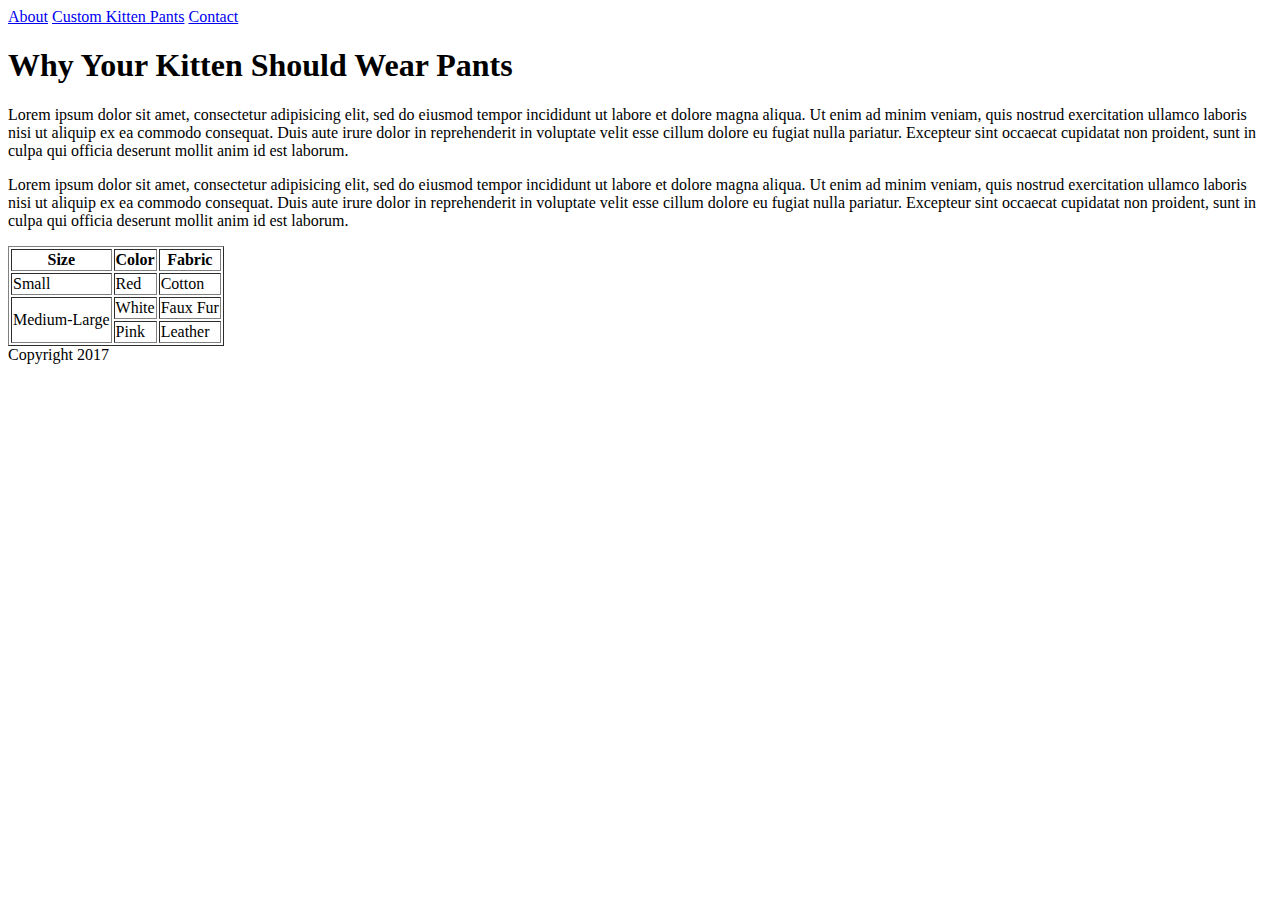
<file: html/gps/index.html>
<!DOCTYPE html>
<html>
  <head>
    <title>Kitten Pants</title>
  </head>

  <body>
    <header>
      <nav>
        <a href="about.html">About</a>
        <a href="custom.html">Custom Kitten Pants</a>
        <a href="contact.html">Contact</a>
      </nav>
    </header>
    <main>
      <article>
        <h1>Why Your Kitten Should Wear Pants</h1>
        <section><p>Lorem ipsum dolor sit amet, consectetur adipisicing elit, sed do eiusmod
        tempor incididunt ut labore et dolore magna aliqua. Ut enim ad minim veniam,
        quis nostrud exercitation ullamco laboris nisi ut aliquip ex ea commodo
        consequat. Duis aute irure dolor in reprehenderit in voluptate velit esse
        cillum dolore eu fugiat nulla pariatur. Excepteur sint occaecat cupidatat non
        proident, sunt in culpa qui officia deserunt mollit anim id est laborum.</p></section>

        <section><p>Lorem ipsum dolor sit amet, consectetur adipisicing elit, sed do eiusmod
        tempor incididunt ut labore et dolore magna aliqua. Ut enim ad minim veniam,
        quis nostrud exercitation ullamco laboris nisi ut aliquip ex ea commodo
        consequat. Duis aute irure dolor in reprehenderit in voluptate velit esse
        cillum dolore eu fugiat nulla pariatur. Excepteur sint occaecat cupidatat non
        proident, sunt in culpa qui officia deserunt mollit anim id est laborum.</p></section>
      </article>
      <aside>
        <table border="1">
          <tr>
            <th>Size</th>
            <th>Color</th>
            <th>Fabric</th>
          </tr>
          <tr>
            <td>Small</td>
            <td>Red</td>
            <td>Cotton</td>
          </tr>
          <tr>
            <td rowspan="2">Medium-Large</td>
            <td>White</td>
            <td>Faux Fur</td>
          </tr>
          <tr>
            <td>Pink</td>
            <td>Leather</td>
          </tr>
        </table>

      </aside>


    </main>
    <footer>
    Copyright 2017
    </footer>
  </body>
</html>
</file>
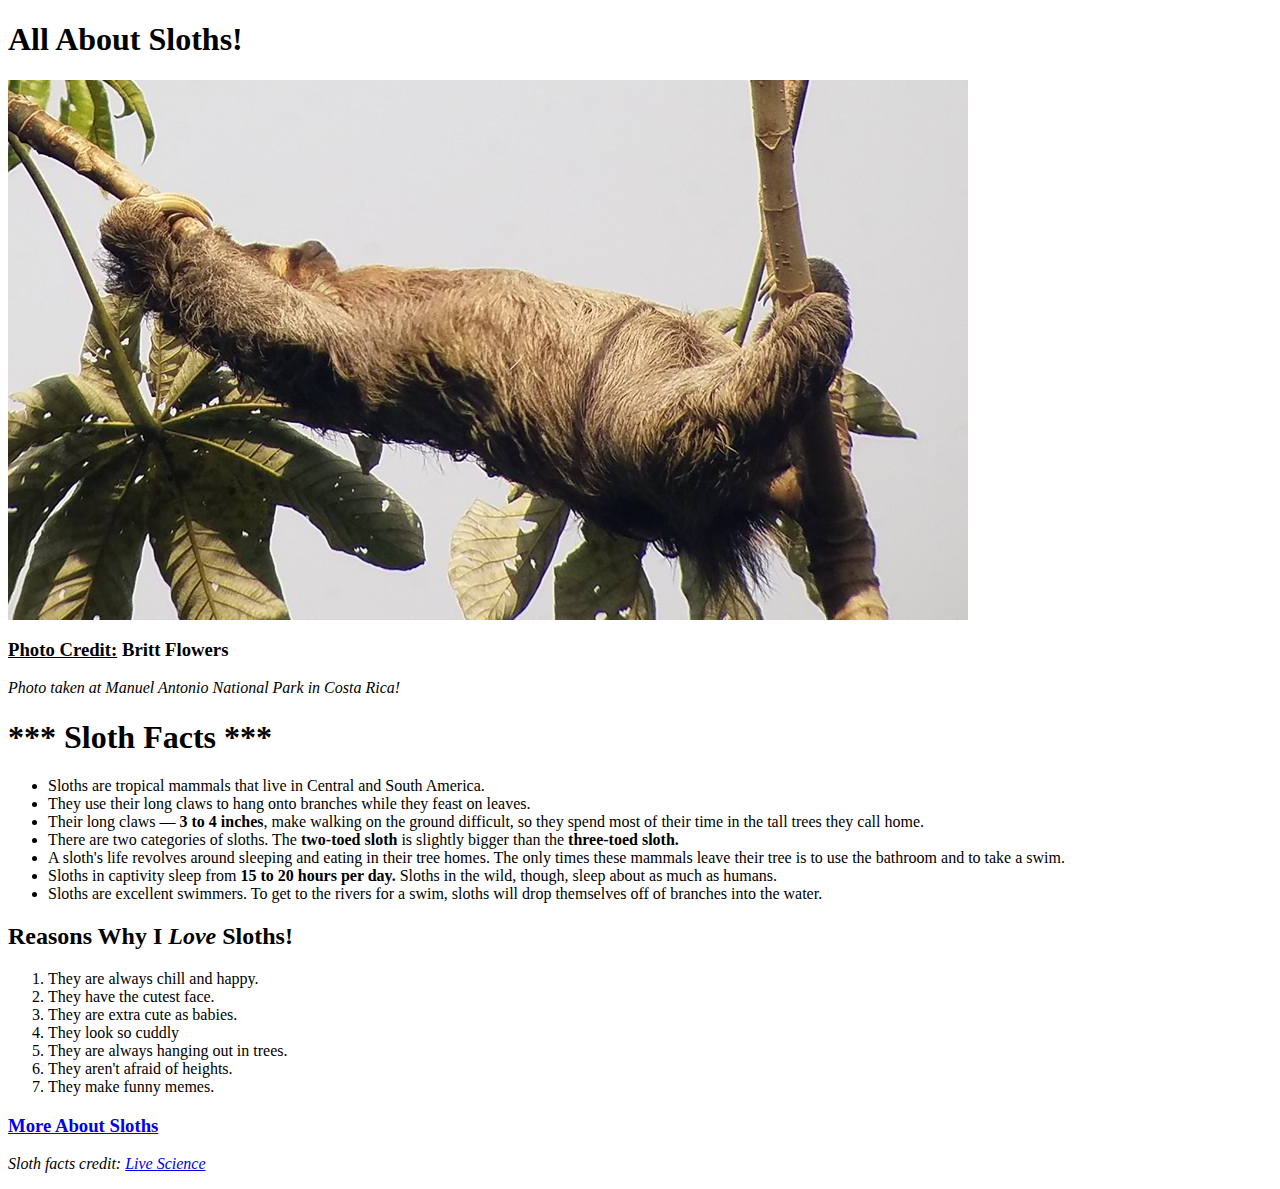
<file: html/web_basics/index.html>
<!DOCTYPE html>
<html>
  <head>
    <title>Sloths</title>
  </head>
  <body>
    <h1>All About Sloths!</h1>
      <img src="sloth.jpg" alt="Costa Rican Sloth" align="center">
      <h3><u>Photo Credit:</u> Britt Flowers</h3>
      <i>Photo taken at Manuel Antonio National Park in Costa Rica!</i>
        <p><h1>*** Sloth Facts ***</h1>
          <ul>
            <li>Sloths are tropical mammals that live in Central and South America.</li>
            <li>They use their long claws to hang onto branches while they feast on leaves.</li>
            <li>Their long claws — <strong>3 to 4 inches</strong>, make walking on the ground difficult, so they spend most of their time in the tall trees they call home.</li>
            <li>There are two categories of sloths. The <strong>two-toed sloth</strong> is slightly bigger than the <strong>three-toed sloth.</strong></li>
            <li>A sloth's life revolves around sleeping and eating in their tree homes. The only times these mammals leave their tree is to use the bathroom and to take a swim.</li>
            <li>Sloths in captivity sleep from <strong> 15 to 20 hours per day.</strong> Sloths in the wild, though, sleep about as much as humans.</li>
            <li>Sloths are excellent swimmers. To get to the rivers for a swim, sloths will drop themselves off of branches into the water.</li>
        </ul>
      <p>
        <h2>Reasons Why I <em>Love</em> Sloths!</h2>
          <ol>
            <li>They are always chill and happy.</li>
            <li>They have the cutest face.</li>
            <li>They are extra cute as babies.</li>
            <li>They look so cuddly</li>
            <li>They are always hanging out in trees. </li>
            <li>They aren't afraid of heights.</li>
            <li>They make funny memes.</li>
        </ol>
      <footer><h3><a href="https://en.wikipedia.org/wiki/Sloth">More About Sloths</a></h3></footer>
      <p><i>Sloth facts credit: <a href="https://www.livescience.com/27612-sloths.html">Live Science</a>

  </body>
</html>
</file>
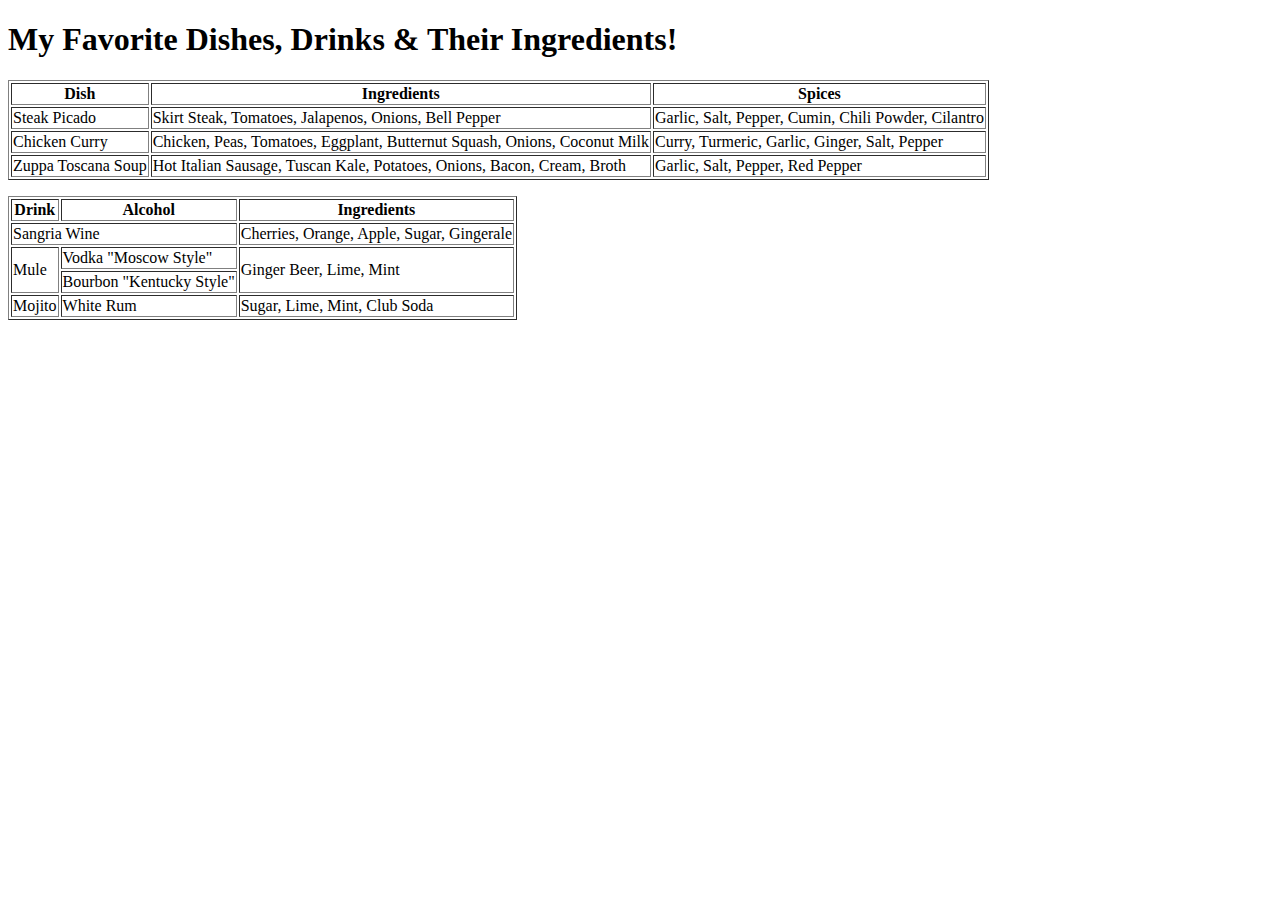
<file: html/table-practice.html>
<!DOCTYPE html>
<html>
  <head>
    <title>Food and Drink</title>
  </head>
    <body>
      <h1>My Favorite Dishes, Drinks & Their Ingredients!</h1>
      <p>
      <table border="1">
        <tr>
          <th>Dish</th>
          <th>Ingredients</th>
          <th>Spices</th>
        </tr>
        <tr>
          <td>Steak Picado</td>
          <td>Skirt Steak, Tomatoes, Jalapenos, Onions, Bell Pepper</td>
          <td>Garlic, Salt, Pepper, Cumin, Chili Powder, Cilantro</td>
        </tr>
        <tr>
          <td>Chicken Curry</td>
          <td>Chicken, Peas, Tomatoes, Eggplant, Butternut Squash, Onions, Coconut Milk</td>
          <td>Curry, Turmeric, Garlic, Ginger, Salt, Pepper</td>
        </tr>
        <tr>
          <td>Zuppa Toscana Soup</td>
          <td>Hot Italian Sausage, Tuscan Kale, Potatoes, Onions, Bacon, Cream, Broth</td>
          <td>Garlic, Salt, Pepper, Red Pepper</td>
        </tr>
    </table>
    <p>
    <table border="1">
      <tr>
        <th>Drink</th>
        <th>Alcohol</th>
        <th>Ingredients</th>
      </tr>
      <tr>
        <td colspan="2">Sangria Wine</td>
        <td>Cherries, Orange, Apple, Sugar, Gingerale</td>
      </tr>
      <tr>
        <td rowspan="2">Mule</td>
        <td>Vodka "Moscow Style"</td>
        <td rowspan="2">Ginger Beer, Lime, Mint</td>
      </tr>
      <tr>
        <td>Bourbon "Kentucky Style"</td>
      </tr>
      <tr>
        <td>Mojito</td>
        <td>White Rum</td>
        <td>Sugar, Lime, Mint, Club Soda</td>
      </tr>
    </table>
  </body>
</html>
</file>
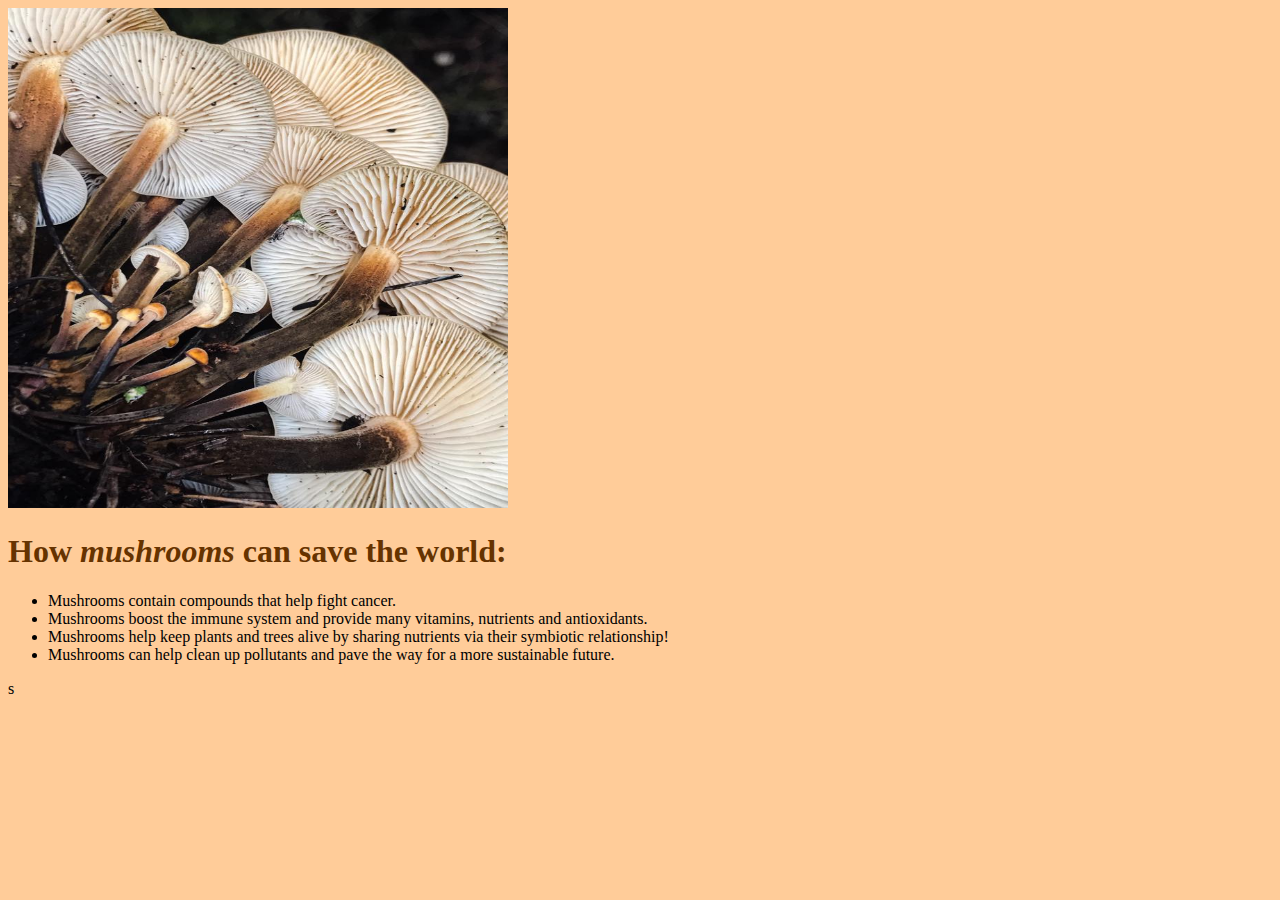
<file: web_dev/client_side_js/mushrooms.html>
<!DOCTYPE html>
<html>
<head>
  <title>About Mushrooms</title>
  <link rel="stylesheet" href="style.css">
</head>
<body>
  <div id="about-mushrooms">
    <img id="enoki" src="enoki.jpg" width="500", height="500">
    <h1>How <em>mushrooms</em> can save the <b>world</b>:</h1>
    <ul>
      <li>Mushrooms contain compounds that help fight cancer.</li>
      <li>Mushrooms boost the immune system and provide many vitamins, nutrients and antioxidants.</li>
      <li>Mushrooms help keep plants and trees alive by sharing nutrients via their symbiotic relationship!</li>
      <li>Mushrooms can help clean up pollutants and pave the way for a more sustainable future.</li>
    </ul>
  </div>
  <script src="script.js"></script>
</body>
</html>s
</file>
<file: web_dev/client_side_js/style.css>
body {
  background-color: #ffcc99;
}

h1 {
  color: #663300;
}
</file>
